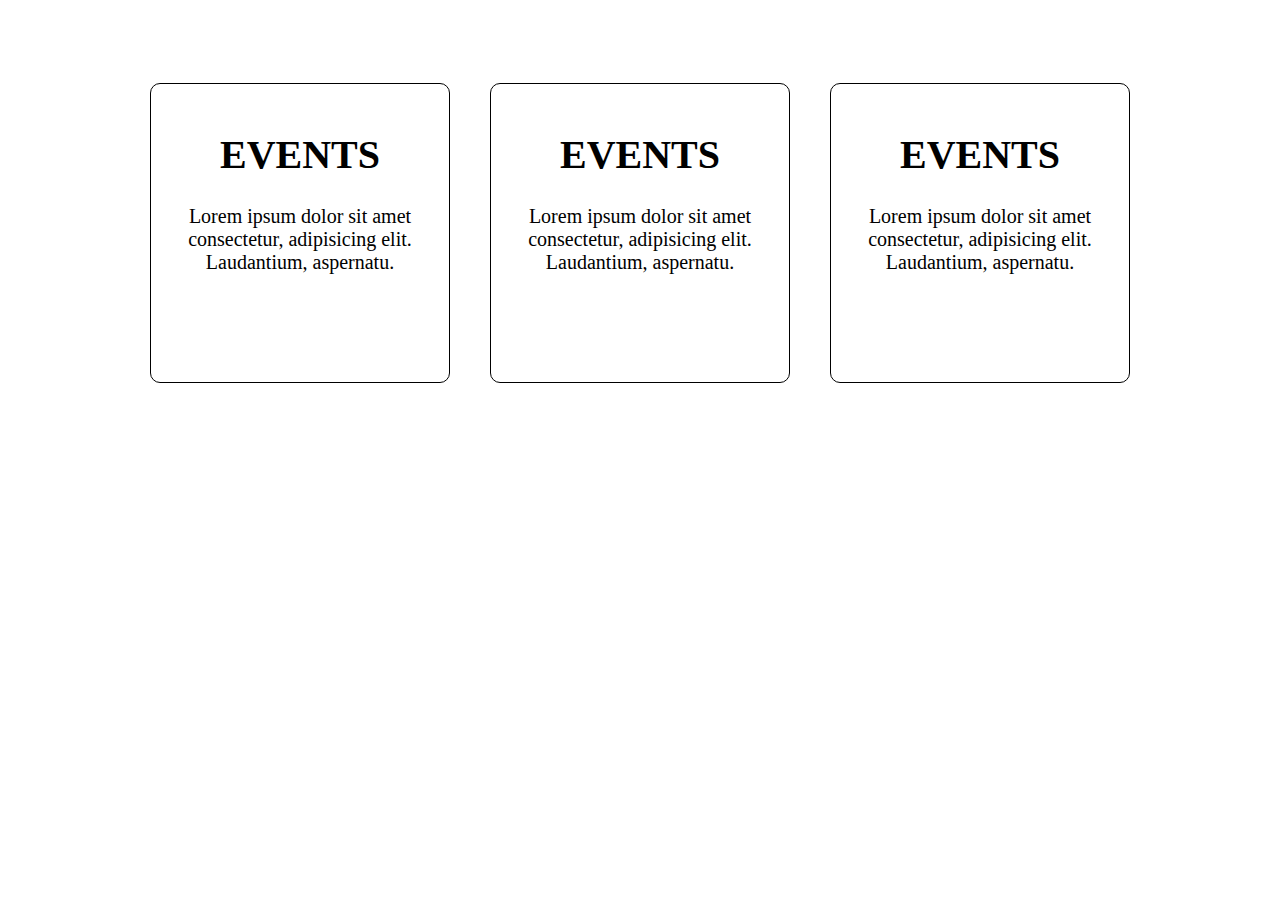
<file: events/events.html>
<!DOCTYPE html>
<html lang="en">
<head>
    <meta charset="UTF-8">
    <meta http-equiv="X-UA-Compatible" content="IE=edge">
    <meta name="viewport" content="width=device-width, initial-scale=1.0">
    <link rel="stylesheet" href="events.css">
    <title>EVENTS</title>
</head>
<body>
    <section class="main">
        <div class="row">
    <div class="col1">
        <h1>EVENTS</h1>
        <P>Lorem ipsum dolor sit amet consectetur, adipisicing elit. Laudantium, aspernatu. </P>
</div>
<div class="col1">
    <h1>EVENTS</h1>
    <P>Lorem ipsum dolor sit amet consectetur, adipisicing elit. Laudantium, aspernatu. </P>
</div>
<div class="col1">
    <h1>EVENTS</h1>
    <P>Lorem ipsum dolor sit amet consectetur, adipisicing elit. Laudantium, aspernatu. </P>
</div>
</div>
</section>
    
</body>
</html>
</file>
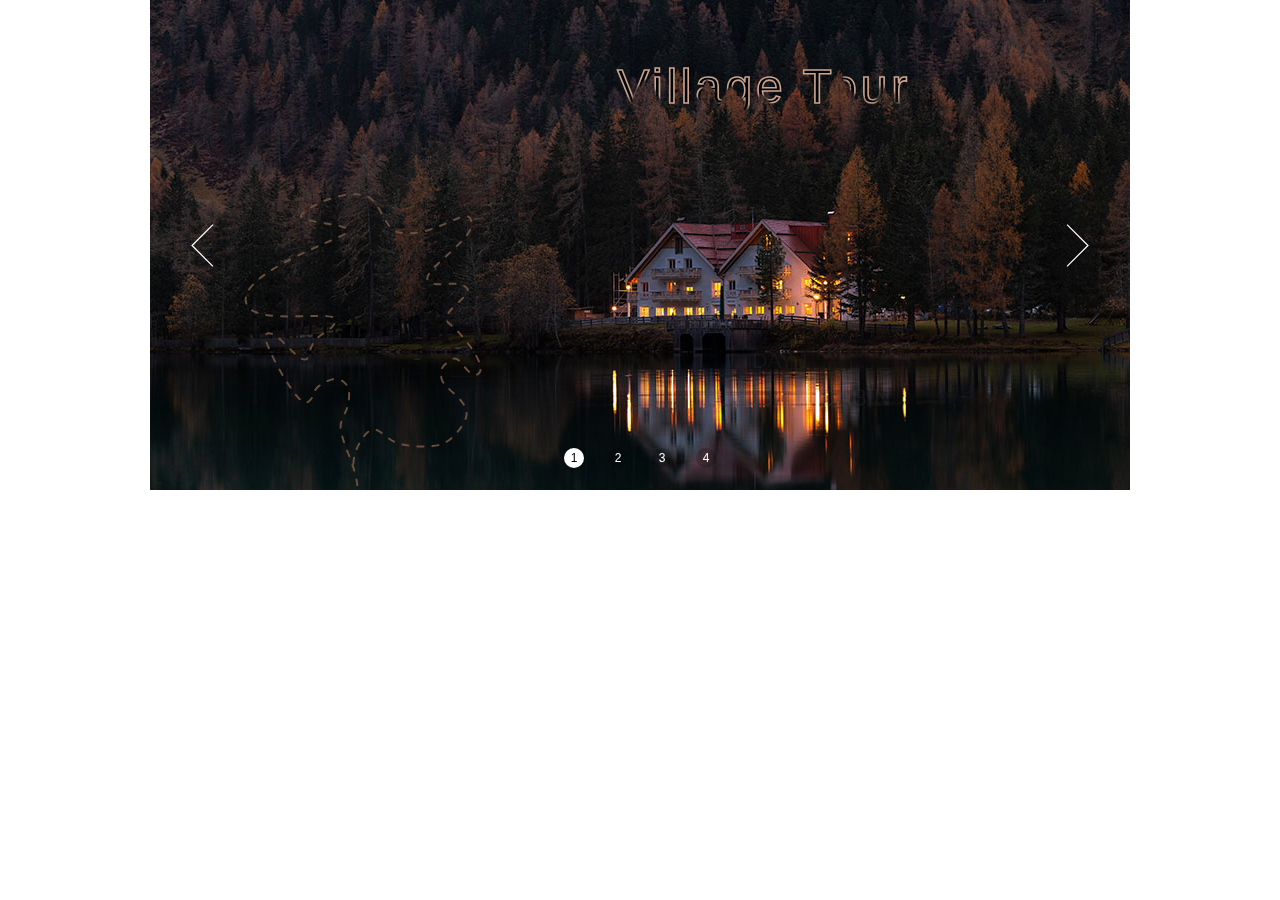
<file: slider/standard.html>
﻿<!DOCTYPE html>
<html>
<head>
    <meta charset="utf-8">
    <meta name="viewport" content="width=device-width, initial-scale=1.0">
    <title></title>
</head>
<body style="padding:0px; margin:0px; background-color:#fff;font-family:arial,helvetica,sans-serif,verdana,'Open Sans'">

    <!-- #region Jssor Slider Begin -->
    <!-- Generator: Jssor Slider Composer -->
    <!-- Source: https://www.jssor.com/demos/village-tour/village-tour.slider/=edit -->
    <script src="js/jssor.slider-28.1.0.min.js" type="text/javascript"></script>
    <script type="text/javascript">
        window.jssor_1_slider_init = function() {

            var jssor_1_SlideoTransitions = [
              [{b:0,d:1000,o:1}],
              [{b:0,d:1000,y:-88,ls:0.1,e:{y:3,ls:1}}],
              [{b:-1,d:1,da:[0,2000]},{b:600,d:1500,da:[460,2000],e:{da:1}}],
              [{b:1600,d:500,o:0.4}],
              [{b:1500,d:500,o:0.4}],
              [{b:1400,d:500,o:0.7}],
              [{b:600,d:1000,o:1}],
              [{b:-1,d:1,tZ:-100},{b:600,d:1000,x:668,y:302,rY:12,tZ:-30,e:{x:1,y:1,rY:1,tZ:1}}],
              [{b:-1,d:1,tZ:-20}],
              [{b:-1,d:1,tZ:20}],
              [{b:-1,d:1,da:[460,2000]},{b:1200,d:1500,da:[760,2000],e:{da:1}}],
              [{b:1200,d:500,o:0.4}],
              [{b:1100,d:500,o:0.4}],
              [{b:1000,d:500,o:0.7}],
              [{b:0,d:1500,y:60,o:1,e:{y:1}}],
              [{b:-1,d:1,ls:1},{b:0,d:1500,o:1,ls:0,e:{ls:1}}],
              [{b:-1,d:1,da:[760,2000]},{b:1600,d:1500,da:[1040,2000],e:{da:1}}],
              [{b:1600,d:500,o:0.4}],
              [{b:1500,d:500,o:0.4}],
              [{b:1400,d:500,o:0.7}],
              [{b:-1,d:1,so:1},{b:0,d:1000,so:0,e:{so:1}}],
              [{b:-1,d:1,rY:-20}],
              [{b:-1,d:1,so:1},{b:1000,d:1000,so:0,e:{so:1}}],
              [{b:-1,d:1,rY:-20}],
              [{b:-1,d:1,ls:2},{b:0,d:2000,y:68,o:0.7,ls:0.12,e:{y:7,ls:1}}],
              [{b:-1,d:1,ls:2},{b:0,d:2000,y:68,o:0.7,ls:0.12,e:{y:7,ls:1}}],
              [{b:1100,d:1200,y:-40,o:1},{b:2300,d:1200,y:-80,o:0}],
              [{b:1700,d:1200,y:-40,o:1},{b:2900,d:1200,y:-80,o:0}],
              [{b:2300,d:1200,y:-40,o:1},{b:3500,d:1200,y:-80,o:0}],
              [{b:2900,d:1200,y:-40,o:1},{b:4100,d:1200,y:-80,o:0}],
              [{b:3500,d:1200,y:-40,o:1},{b:4700,d:1200,y:-80,o:0}],
              [{b:4100,d:1200,y:-40,o:1},{b:5300,d:1200,y:-80,o:0}]
            ];

            var jssor_1_options = {
              $AutoPlay: 1,
              $CaptionSliderOptions: {
                $Class: $JssorCaptionSlideo$,
                $Transitions: jssor_1_SlideoTransitions,
                $Controls: [{r:1100,e:4700},{r:1700,e:5300},{r:2300,e:5900},{r:2900,e:6500},{r:3500,e:7100},{r:4100,e:7700}]
              },
              $ArrowNavigatorOptions: {
                $Class: $JssorArrowNavigator$
              },
              $BulletNavigatorOptions: {
                $Class: $JssorBulletNavigator$,
                $SpacingX: 20,
                $SpacingY: 20
              }
            };

            var jssor_1_slider = new $JssorSlider$("jssor_1", jssor_1_options);

            /*#region responsive code begin*/

            var MAX_WIDTH = 980;

            function ScaleSlider() {
                var containerElement = jssor_1_slider.$Elmt.parentNode;
                var containerWidth = containerElement.clientWidth;

                if (containerWidth) {

                    var expectedWidth = Math.min(MAX_WIDTH || containerWidth, containerWidth);

                    jssor_1_slider.$ScaleWidth(expectedWidth);
                }
                else {
                    window.setTimeout(ScaleSlider, 30);
                }
            }

            ScaleSlider();

            $Jssor$.$AddEvent(window, "load", ScaleSlider);
            $Jssor$.$AddEvent(window, "resize", ScaleSlider);
            $Jssor$.$AddEvent(window, "orientationchange", ScaleSlider);
            /*#endregion responsive code end*/
        };
    </script>
    <style>
        /*jssor slider loading skin double-tail-spin css*/
        .jssorl-004-double-tail-spin img {
            animation-name: jssorl-004-double-tail-spin;
            animation-duration: 1.6s;
            animation-iteration-count: infinite;
            animation-timing-function: linear;
        }

        @keyframes jssorl-004-double-tail-spin {
            from { transform: rotate(0deg); }
            to { transform: rotate(360deg); }
        }

        /*jssor slider bullet skin 071 css*/
        .jssorb071 .i {position:absolute;color:#fff;font-family:"Helvetica neue",Helvetica,Arial,sans-serif;text-align:center;cursor:pointer;z-index:0;}
        .jssorb071 .i .b {fill:#000;opacity:.2;}
        .jssorb071 .i:hover {opacity:.7;}
        .jssorb071 .iav {color:#000;}
        .jssorb071 .iav .b {fill:#fff;opacity:1;}
        .jssorb071 .i.idn {opacity:.3;}

        /*jssor slider arrow skin 051 css*/
        .jssora051 {display:block;position:absolute;cursor:pointer;}
        .jssora051 .a {fill:none;stroke:#fff;stroke-width:360;stroke-miterlimit:10;}
        .jssora051:hover {opacity:.8;}
        .jssora051.jssora051dn {opacity:.5;}
        .jssora051.jssora051ds {opacity:.3;pointer-events:none;}
    </style>
    <svg viewbox="0 0 0 0" width="0" height="0" style="display:block;position:relative;left:0px;top:0px;">
        <defs>
            <mask id="jssor_1_msk_1">
                <image data-load="href" width="980" height="490" x="0" y="0" style="position:absolute;max-width:980px;" href="img/px-1612351-tree-mask.jpg"></image>
            </mask>
            <mask id="jssor_1_msk_2">
                <image data-load="href" width="980" height="490" x="0" y="0" style="position:absolute;opacity:1;max-width:980px;" href="img/px-boat-clouds-dawn-2431419-mask.jpg"></image>
            </mask>
            <filter id="jssor_1_flt_3" x="-50%" y="-50%" width="200%" height="200%">
                <feGaussianBlur stddeviation="2"></feGaussianBlur>
            </filter>
            <filter id="jssor_1_flt_4" x="-50%" y="-50%" width="200%" height="200%">
                <feGaussianBlur stddeviation="2"></feGaussianBlur>
            </filter>
            <filter id="jssor_1_flt_7" x="-50%" y="-50%" width="200%" height="200%">
                <feGaussianBlur stddeviation="15"></feGaussianBlur>
            </filter>
            <mask id="jssor_1_msk_8">
                <path filter="url(#jssor_1_flt_7)" fill="#ffffff" d="M-52,115.5C-60,125.5 -34,230.5 -34,230.5L-52,262.5C-44,252.5 -20,263.5 -5,264.5C10,265.5 10,270.5 15,278.5C20,286.5 24,285.5 32,285.5C40,285.5 53,277.5 63,269.5C73,261.5 82.6,261.8 88,264.5C95,268 110,277 125,268.5C128.3,266.6 134.9,273.6 137.5,272.5C142.4,270.4 138.2,261 143.5,261C151.5,261 153.5,269.5 157.5,274.5C161.5,279.5 195.8,289.2 199,279.5C200.5,275 202.5,273 211,279.5C214.6,282.2 219,283.5 225,280.5C231,277.5 221,266.5 228,264.5C235,262.5 241,279.5 246,279.5C251,279.5 251,262.5 257,260.5C263,258.5 285,297.5 288,304.5C291,311.5 313,304.5 319,303.5C325,302.5 328,286.5 328,280.5C328,274.5 319,270.5 322,254.5C325,238.5 334,231.5 342,232.5C350,233.5 357,247.5 361,247.5C365,247.5 369,242.5 372,237.5C375,232.5 372,221.5 377,223.5C382,225.5 396,245.5 396,245.5C396,245.5 398,227.5 400,219.5C402,211.5 411,214.5 416,214.5C421,214.5 429,230.5 433,230.5C437,230.5 437,211.5 441,210.5C445,209.5 459,234.5 463,236.5C467,238.5 471,221.5 471,221.5L486,236.5C486,236.5 488,219.5 503,216.5C511.8,214.7 520,246.5 520,256.5L546,254.5C547,248.5 549,228 546,212C543,196 545,173.5 540,166.5C535,159.5 529.8,133.9 524,126.5C520.5,122 520,112.5 520,102.5C520,92.5 511.8,60.7 503,62.5C488,65.5 486,82.5 486,82.5L471,67.5C471,67.5 467,84.5 463,82.5C459,80.5 445,55.5 441,56.5C437,57.5 437,76.5 433,76.5C429,76.5 421,60.5 416,60.5C411,60.5 402,57.5 400,65.5C398,73.5 396,91.5 396,91.5C396,91.5 382,71.5 377,69.5C372,67.5 375,78.5 372,83.5C369,88.5 365,93.5 361,93.5C357,93.5 350,79.5 342,78.5C334,77.5 325,84.5 322,100.5C319,116.5 328,120.5 328,126.5C328,132.5 325,148.5 319,149.5C313,150.5 291,157.5 288,150.5C285,143.5 263,104.5 257,106.5C251,108.5 251,125.5 246,125.5C241,125.5 235,108.5 228,110.5C221,112.5 231,123.5 225,126.5C219,129.5 214.6,128.2 211,125.5C202.5,119 200.5,121 199,125.5C195.8,135.2 161.5,125.5 157.5,120.5C153.5,115.5 151.5,107 143.5,107C138.2,107 142.4,116.4 137.5,118.5C134.9,119.6 128.3,112.6 125,114.5C110,123 95,114 88,110.5C82.6,107.8 73,107.5 63,115.5C53,123.5 40,131.5 32,131.5C24,131.5 20,132.5 15,124.5C10,116.5 10,111.5 -5,110.5C-20,109.5 -44,105.5 -52,115.5Z" x="-54" y="75" style="position:absolute;overflow:visible;"></path>
            </mask>
            <filter id="jssor_1_flt_9" x="-50%" y="-50%" width="200%" height="200%">
                <feGaussianBlur stddeviation="15"></feGaussianBlur>
            </filter>
            <mask id="jssor_1_msk_10">
                <path filter="url(#jssor_1_flt_9)" fill="#ffffff" d="M-32,191.5C-9,195.5 4,206.5 41,216.5C78,226.5 110,214.5 120,217.5C130,220.5 132,234.5 149,232.5C166,230.5 201,214.5 213,214.5C225,214.5 233,216.5 241,201.5C249,186.5 244,173.5 252,179.5C260,185.5 276,191.5 284,191.5C292,191.5 316,198.5 337,195.5C358,192.5 378,178.5 389,180.5C400,182.5 419,182.5 430,190.5C441,198.5 449,218.5 459,222.5C469,226.5 495,232.5 497,228.5C499,224.5 501,210.5 506,205.5C511,200.5 514,187.5 518,187.5C522,187.5 529,189.5 535,203.5C541,217.5 547,221.5 548,215.5C549,209.5 551,189 548,173C545,157 547,134.5 542,127.5C537,120.5 531.8,94.9 526,87.5C522.5,83 522,73.5 522,63.5C522,53.5 513.8,21.7 505,23.5C490,26.5 488,43.5 488,43.5L473,28.5C473,28.5 469,45.5 465,43.5C461,41.5 447,16.5 443,17.5C439,18.5 439,37.5 435,37.5C431,37.5 423,21.5 418,21.5C413,21.5 404,18.5 402,26.5C400,34.5 398,52.5 398,52.5C398,52.5 384,32.5 379,30.5C374,28.5 377,39.5 374,44.5C371,49.5 367,54.5 363,54.5C359,54.5 352,40.5 344,39.5C336,38.5 327,45.5 324,61.5C321,77.5 330,81.5 330,87.5C330,93.5 327,109.5 321,110.5C315,111.5 293,118.5 290,111.5C287,104.5 265,65.5 259,67.5C253,69.5 253,86.5 248,86.5C243,86.5 237,69.5 230,71.5C223,73.5 233,84.5 227,87.5C221,90.5 216.6,89.2 213,86.5C204.5,80 202.5,82 201,86.5C197.8,96.2 163.5,86.5 159.5,81.5C155.5,76.5 153.5,68 145.5,68C140.2,68 144.4,77.4 139.5,79.5C136.9,80.6 130.3,73.6 127,75.5C112,84 97,75 90,71.5C84.6,68.8 75,68.5 65,76.5C55,84.5 42,92.5 34,92.5C26,92.5 22,93.5 17,85.5C12,77.5 12,72.5 -3,71.5C-18,70.5 -42,66.5 -50,76.5C-58,86.5 -32,191.5 -32,191.5Z" x="-52" y="36" style="position:absolute;overflow:visible;"></path>
            </mask>
        </defs>
    </svg>
    <div id="jssor_1" style="position:relative;margin:0 auto;top:0px;left:0px;width:980px;height:490px;overflow:hidden;visibility:hidden;">
        <!-- Loading Screen -->
        <div data-u="loading" class="jssorl-004-double-tail-spin" style="position:absolute;top:0px;left:0px;width:100%;height:100%;text-align:center;background-color:rgba(0,0,0,0.7);">
            <img style="margin-top:-19px;position:relative;top:50%;width:38px;height:38px;" src="img/double-tail-spin.svg" />
        </div>
        <div data-u="slides" style="cursor:default;position:relative;top:0px;left:0px;width:980px;height:490px;overflow:hidden;">
            <div data-p="735">
                <img data-u="image" src="img/px-1612351-village-travel-original.jpg" />
                <img data-t="0" style="left:0px;top:0px;width:980px;height:490px;position:absolute;opacity:0;max-width:980px;" src="img/px-1612351-village-travel-dark.jpg" />
                <svg viewbox="0 0 980 490" data-ts="preserve-3d" width="980" height="490" data-tchd="jssor_1_msk_1" style="left:0px;top:0px;display:block;position:absolute;overflow:hidden;">
                    <g mask="url(#jssor_1_msk_1)">
                        <text data-to="614px 157px" stroke="#cca48f" stroke-width="1.6" text-anchor="middle" x="614" y="182" data-t="1" style="position:absolute;font-size:48px;overflow:visible;">Village Tour
                        </text>
                    </g>
                                                                            
                </svg>
                <div style="left:88px;top:189px;width:275px;height:345px;position:absolute;">
                    <svg viewbox="0 0 250 319" width="250" height="319" style="left:0px;top:0px;display:block;position:absolute;overflow:visible;">
                        <path stroke-dasharray="6,9" fill="none" stroke="#664d3d" stroke-width="2" stroke-linecap="round" d="M117.5,326.07C116.71,308.15 122.23,305.43 117.5,286.08C112.77,266.72 99.35,243.78 103.3,233.03C107.24,222.28 110.14,220.1 111.03,208.66C111.62,200.86 110.1,196.15 104.81,192.27C100.45,189.08 92.55,188.58 81.04,196.91C73.76,202.16 77.46,209.3 68.59,213.68C59.56,218.13 22.88,150.77 27.62,145.74C38.08,134.64 66.63,187.64 71.36,164.7C76.1,141.76 93.56,145.51 97.51,131.89C101.46,118.27 11.53,140.02 7.77,112.21C3.92,83.78 96.24,52.21 107.21,44.62C123.12,33.6 57.8,35.27 63.32,25.95C66.77,20.14 101.92-0.05 127.34,6.63C142.69,10.67 146.11,40.81 160.66,43.51C199.31,50.67 235.48,9.28 233.28,36.8C231.93,53.69 177.73,85.35 191.46,93.08C201.84,98.92 214.94,90.84 227.13,97.55C240.98,105.15 196.32,123.29 212.01,135.3C223.99,144.47 250.71,177.67 240.28,184.88C230.89,191.36 222.26,165.6 215.14,169.86C204.92,175.98 201.89,178.55 203.47,189.3C205.05,200.06 233.34,212.08 227.92,228.73C224.82,238.31 213.73,251.67 203.47,255.25C193.22,258.84 169.55,258.12 158.51,253.82C147.47,249.52 141.16,238.05 133.27,240.92C125.38,243.78 112.45,265.72 115.99,280.77"></path>
                    </svg>
                    <svg viewbox="0 0 250 319" width="250" height="319" style="left:0px;top:0px;display:block;position:absolute;overflow:visible;">
                        <path stroke-dasharray="0,2000" fill="none" stroke="#b35a24" stroke-width="3" stroke-linecap="round" d="M117.5,326.07C116.71,308.15 122.23,305.43 117.5,286.08C112.77,266.72 99.35,243.78 103.3,233.03C107.24,222.28 110.14,220.1 111.03,208.66C111.62,200.86 110.1,196.15 104.81,192.27C100.45,189.08 92.55,188.58 81.04,196.91C73.76,202.16 77.46,209.3 68.59,213.68C59.56,218.13 22.88,150.77 27.62,145.74C38.08,134.64 66.63,187.64 71.36,164.7C76.1,141.76 93.56,145.51 97.51,131.89C101.46,118.27 11.53,140.02 7.77,112.21C3.92,83.78 96.24,52.21 107.21,44.62C123.12,33.6 57.8,35.27 63.32,25.95C66.77,20.14 101.92-0.05 127.34,6.63C142.69,10.67 146.11,40.81 160.66,43.51C199.31,50.67 235.48,9.28 233.28,36.8C231.93,53.69 177.73,85.35 191.46,93.08C201.84,98.92 214.94,90.84 227.13,97.55C240.98,105.15 196.32,123.29 212.01,135.3C223.99,144.47 250.71,177.67 240.28,184.88C230.89,191.36 222.26,165.6 215.14,169.86C204.92,175.98 201.89,178.55 203.47,189.3C205.05,200.06 233.34,212.08 227.92,228.73C224.82,238.31 213.73,251.67 203.47,255.25C193.22,258.84 169.55,258.12 158.51,253.82C147.47,249.52 141.16,238.05 133.27,240.92C125.38,243.78 112.45,265.72 115.99,280.77" data-t="2"></path>
                    </svg>
                    <svg viewbox="0 0 44 44" width="44" height="44" style="left:-12px;top:94px;display:block;position:absolute;overflow:hidden;">
                        <g>
                            <path fill="#a3a3d9" d="M33,22C33,28.05 28.05,33 22,33C15.95,33 11,28.05 11,22C11,15.95 15.95,11 22,11C28.05,11 33,15.95 33,22Z" x="11" y="11" data-t="3" style="position:absolute;opacity:0;overflow:visible;"></path>
                            <path fill="#a3a3d9" d="M29,22C29,25.88889 25.88889,29 22,29C18.11111,29 15,25.88889 15,22C15,18.11111 18.11111,15 22,15C25.88889,15 29,18.11111 29,22Z" x="15" y="15" data-t="4" style="position:absolute;opacity:0;overflow:visible;"></path>
                            <path fill="#a3a3d9" d="M18,21.912C18,19.752 19.752,18 21.912,18C24.072,18 25.824,19.752 25.824,21.912C25.824,24.072 24.072,25.824 21.912,25.824C19.752,25.824 18,24.072 18,21.912Z" x="18" y="18" data-t="5" style="position:absolute;opacity:0;overflow:visible;"></path>
                        </g>
                    </svg>
                </div>
                <div data-ts="flat" data-p="221" data-po="55% 60%" data-t="6" style="left:0px;top:0px;width:980px;height:490px;position:absolute;opacity:0;">
                    <div data-to="50% 50%" data-ts="preserve-3d" data-t="7" style="left:519px;top:334px;width:320px;height:160px;position:absolute;">
                        <div data-to="50% 50%" data-t="8" style="left:0px;top:44px;width:320px;height:40px;position:absolute;color:#8585a6;font-size:32px;line-height:1.2;text-align:center;">DAY 1</div>
                        <div data-to="50% 50%" data-t="9" style="left:0px;top:82px;width:320px;height:40px;position:absolute;color:#8585a6;font-size:32px;line-height:1.2;text-align:center;">LAKESIDE CABIN</div>
                    </div>
                </div>
            </div>
            <div data-p="735">
                <img data-u="image" src="img/px-boat-clouds-dawn-2431419-origin.jpg" />
                <div style="left:88px;top:189px;width:275px;height:345px;position:absolute;">
                    <svg viewbox="0 0 250 319" width="250" height="319" style="left:0px;top:0px;display:block;position:absolute;overflow:visible;">
                        <path stroke-dasharray="6,9" fill="none" stroke="#595450" stroke-width="2" stroke-linecap="round" d="M117.5,326.07C116.71,308.15 122.23,305.43 117.5,286.08C112.77,266.72 99.35,243.78 103.3,233.03C107.24,222.28 110.14,220.1 111.03,208.66C111.62,200.86 110.1,196.15 104.81,192.27C100.45,189.08 92.55,188.58 81.04,196.91C73.76,202.16 77.46,209.3 68.59,213.68C59.56,218.13 22.88,150.77 27.62,145.74C38.08,134.64 66.63,187.64 71.36,164.7C76.1,141.76 93.56,145.51 97.51,131.89C101.46,118.27 11.53,140.02 7.77,112.21C3.92,83.78 96.24,52.21 107.21,44.62C123.12,33.6 57.8,35.27 63.32,25.95C66.77,20.14 101.92-0.05 127.34,6.63C142.69,10.67 146.11,40.81 160.66,43.51C199.31,50.67 235.48,9.28 233.28,36.8C231.93,53.69 177.73,85.35 191.46,93.08C201.84,98.92 214.94,90.84 227.13,97.55C240.98,105.15 196.32,123.29 212.01,135.3C223.99,144.47 250.71,177.67 240.28,184.88C230.89,191.36 222.26,165.6 215.14,169.86C204.92,175.98 201.89,178.55 203.47,189.3C205.05,200.06 233.34,212.08 227.92,228.73C224.82,238.31 213.73,251.67 203.47,255.25C193.22,258.84 169.55,258.12 158.51,253.82C147.47,249.52 141.16,238.05 133.27,240.92C125.38,243.78 112.45,265.72 115.99,280.77"></path>
                    </svg>
                    <svg viewbox="0 0 250 319" width="250" height="319" style="left:0px;top:0px;display:block;position:absolute;overflow:visible;">
                        <path stroke-dasharray="460,2000" fill="none" stroke="#e6d7cf" stroke-width="3" stroke-linecap="round" d="M117.5,326.07C116.71,308.15 122.23,305.43 117.5,286.08C112.77,266.72 99.35,243.78 103.3,233.03C107.24,222.28 110.14,220.1 111.03,208.66C111.62,200.86 110.1,196.15 104.81,192.27C100.45,189.08 92.55,188.58 81.04,196.91C73.76,202.16 77.46,209.3 68.59,213.68C59.56,218.13 22.88,150.77 27.62,145.74C38.08,134.64 66.63,187.64 71.36,164.7C76.1,141.76 93.56,145.51 97.51,131.89C101.46,118.27 11.53,140.02 7.77,112.21C3.92,83.78 96.24,52.21 107.21,44.62C123.12,33.6 57.8,35.27 63.32,25.95C66.77,20.14 101.92-0.05 127.34,6.63C142.69,10.67 146.11,40.81 160.66,43.51C199.31,50.67 235.48,9.28 233.28,36.8C231.93,53.69 177.73,85.35 191.46,93.08C201.84,98.92 214.94,90.84 227.13,97.55C240.98,105.15 196.32,123.29 212.01,135.3C223.99,144.47 250.71,177.67 240.28,184.88C230.89,191.36 222.26,165.6 215.14,169.86C204.92,175.98 201.89,178.55 203.47,189.3C205.05,200.06 233.34,212.08 227.92,228.73C224.82,238.31 213.73,251.67 203.47,255.25C193.22,258.84 169.55,258.12 158.51,253.82C147.47,249.52 141.16,238.05 133.27,240.92C125.38,243.78 112.45,265.72 115.99,280.77" data-t="10"></path>
                    </svg>
                    <svg viewbox="0 0 44 44" width="44" height="44" style="left:-12px;top:94px;display:block;position:absolute;overflow:hidden;">
                        <g>
                            <path fill="#a3a3d9" d="M33,22C33,28.05 28.05,33 22,33C15.95,33 11,28.05 11,22C11,15.95 15.95,11 22,11C28.05,11 33,15.95 33,22Z" x="11" y="11" style="position:absolute;opacity:0.4;overflow:visible;"></path>
                            <path fill="#a3a3d9" d="M29,22C29,25.88889 25.88889,29 22,29C18.11111,29 15,25.88889 15,22C15,18.11111 18.11111,15 22,15C25.88889,15 29,18.11111 29,22Z" x="15" y="15" style="position:absolute;opacity:0.4;overflow:visible;"></path>
                            <path fill="#a3a3d9" d="M18,21.912C18,19.752 19.752,18 21.912,18C24.072,18 25.824,19.752 25.824,21.912C25.824,24.072 24.072,25.824 21.912,25.824C19.752,25.824 18,24.072 18,21.912Z" x="18" y="18" style="position:absolute;opacity:0.7;overflow:visible;"></path>
                        </g>
                    </svg>
                    <svg viewbox="0 0 44 44" width="44" height="44" style="left:132px;top:18px;display:block;position:absolute;overflow:hidden;">
                        <g>
                            <path fill="#a3a3d9" d="M33,22C33,28.05 28.05,33 22,33C15.95,33 11,28.05 11,22C11,15.95 15.95,11 22,11C28.05,11 33,15.95 33,22Z" x="11" y="11" data-t="11" style="position:absolute;opacity:0;overflow:visible;"></path>
                            <path fill="#a3a3d9" d="M29,22C29,25.88889 25.88889,29 22,29C18.11111,29 15,25.88889 15,22C15,18.11111 18.11111,15 22,15C25.88889,15 29,18.11111 29,22Z" x="15" y="15" data-t="12" style="position:absolute;opacity:0;overflow:visible;"></path>
                            <path fill="#a3a3d9" d="M18,21.912C18,19.752 19.752,18 21.912,18C24.072,18 25.824,19.752 25.824,21.912C25.824,24.072 24.072,25.824 21.912,25.824C19.752,25.824 18,24.072 18,21.912Z" x="18" y="18" data-t="13" style="position:absolute;opacity:0;overflow:visible;"></path>
                        </g>
                    </svg>
                </div>
                <svg viewbox="0 0 980 490" data-ts="preserve-3d" width="980" height="490" data-tchd="jssor_1_msk_2" style="left:0px;top:0px;display:block;position:absolute;overflow:visible;">
                    <g mask="url(#jssor_1_msk_2)">
                        <text data-to="530px 135px" fill="#e6edfa" x="430" y="160" data-t="14" style="position:absolute;opacity:0;font-size:40px;letter-spacing:0.02em;overflow:visible;">DAY 2
                        </text>
                        <text fill="#e6edfa" x="430" y="270" data-t="15" style="position:absolute;opacity:0;font-size:40px;letter-spacing:1em;overflow:visible;">LAKE AND MOUNTAIN
                        </text>
                    </g>
                </svg>
            </div>
            <div>
                <img data-u="image" src="img/px-colorful-colourful-forest-33109-blur.jpg" />
                <div style="left:88px;top:189px;width:275px;height:345px;position:absolute;">
                    <svg viewbox="0 0 250 319" width="250" height="319" style="left:0px;top:0px;display:block;position:absolute;overflow:visible;">
                        <path stroke-dasharray="6,9" fill="none" stroke="#ffe8c7" stroke-width="2" stroke-linecap="round" d="M117.5,326.07C116.71,308.15 122.23,305.43 117.5,286.08C112.77,266.72 99.35,243.78 103.3,233.03C107.24,222.28 110.14,220.1 111.03,208.66C111.62,200.86 110.1,196.15 104.81,192.27C100.45,189.08 92.55,188.58 81.04,196.91C73.76,202.16 77.46,209.3 68.59,213.68C59.56,218.13 22.88,150.77 27.62,145.74C38.08,134.64 66.63,187.64 71.36,164.7C76.1,141.76 93.56,145.51 97.51,131.89C101.46,118.27 11.53,140.02 7.77,112.21C3.92,83.78 96.24,52.21 107.21,44.62C123.12,33.6 57.8,35.27 63.32,25.95C66.77,20.14 101.92-0.05 127.34,6.63C142.69,10.67 146.11,40.81 160.66,43.51C199.31,50.67 235.48,9.28 233.28,36.8C231.93,53.69 177.73,85.35 191.46,93.08C201.84,98.92 214.94,90.84 227.13,97.55C240.98,105.15 196.32,123.29 212.01,135.3C223.99,144.47 250.71,177.67 240.28,184.88C230.89,191.36 222.26,165.6 215.14,169.86C204.92,175.98 201.89,178.55 203.47,189.3C205.05,200.06 233.34,212.08 227.92,228.73C224.82,238.31 213.73,251.67 203.47,255.25C193.22,258.84 169.55,258.12 158.51,253.82C147.47,249.52 141.16,238.05 133.27,240.92C125.38,243.78 112.45,265.72 115.99,280.77"></path>
                    </svg>
                    <svg viewbox="0 0 250 319" width="250" height="319" style="left:0px;top:0px;display:block;position:absolute;overflow:visible;">
                        <path stroke-dasharray="760,2000" fill="none" stroke="#dbb784" stroke-width="3" stroke-linecap="round" d="M117.5,326.07C116.71,308.15 122.23,305.43 117.5,286.08C112.77,266.72 99.35,243.78 103.3,233.03C107.24,222.28 110.14,220.1 111.03,208.66C111.62,200.86 110.1,196.15 104.81,192.27C100.45,189.08 92.55,188.58 81.04,196.91C73.76,202.16 77.46,209.3 68.59,213.68C59.56,218.13 22.88,150.77 27.62,145.74C38.08,134.64 66.63,187.64 71.36,164.7C76.1,141.76 93.56,145.51 97.51,131.89C101.46,118.27 11.53,140.02 7.77,112.21C3.92,83.78 96.24,52.21 107.21,44.62C123.12,33.6 57.8,35.27 63.32,25.95C66.77,20.14 101.92-0.05 127.34,6.63C142.69,10.67 146.11,40.81 160.66,43.51C199.31,50.67 235.48,9.28 233.28,36.8C231.93,53.69 177.73,85.35 191.46,93.08C201.84,98.92 214.94,90.84 227.13,97.55C240.98,105.15 196.32,123.29 212.01,135.3C223.99,144.47 250.71,177.67 240.28,184.88C230.89,191.36 222.26,165.6 215.14,169.86C204.92,175.98 201.89,178.55 203.47,189.3C205.05,200.06 233.34,212.08 227.92,228.73C224.82,238.31 213.73,251.67 203.47,255.25C193.22,258.84 169.55,258.12 158.51,253.82C147.47,249.52 141.16,238.05 133.27,240.92C125.38,243.78 112.45,265.72 115.99,280.77" data-t="16"></path>
                    </svg>
                    <svg viewbox="0 0 44 44" width="44" height="44" style="left:-12px;top:94px;display:block;position:absolute;overflow:hidden;">
                        <g>
                            <path fill="#a3a3d9" d="M33,22C33,28.05 28.05,33 22,33C15.95,33 11,28.05 11,22C11,15.95 15.95,11 22,11C28.05,11 33,15.95 33,22Z" x="11" y="11" style="position:absolute;opacity:0.4;overflow:visible;"></path>
                            <path fill="#a3a3d9" d="M29,22C29,25.88889 25.88889,29 22,29C18.11111,29 15,25.88889 15,22C15,18.11111 18.11111,15 22,15C25.88889,15 29,18.11111 29,22Z" x="15" y="15" style="position:absolute;opacity:0.4;overflow:visible;"></path>
                            <path fill="#a3a3d9" d="M18,21.912C18,19.752 19.752,18 21.912,18C24.072,18 25.824,19.752 25.824,21.912C25.824,24.072 24.072,25.824 21.912,25.824C19.752,25.824 18,24.072 18,21.912Z" x="18" y="18" style="position:absolute;opacity:0.7;overflow:visible;"></path>
                        </g>
                    </svg>
                    <svg viewbox="0 0 44 44" width="44" height="44" style="left:132px;top:18px;display:block;position:absolute;overflow:hidden;">
                        <g>
                            <path fill="#a3a3d9" d="M33,22C33,28.05 28.05,33 22,33C15.95,33 11,28.05 11,22C11,15.95 15.95,11 22,11C28.05,11 33,15.95 33,22Z" x="11" y="11" style="position:absolute;opacity:0.4;overflow:visible;"></path>
                            <path fill="#a3a3d9" d="M29,22C29,25.88889 25.88889,29 22,29C18.11111,29 15,25.88889 15,22C15,18.11111 18.11111,15 22,15C25.88889,15 29,18.11111 29,22Z" x="15" y="15" style="position:absolute;opacity:0.4;overflow:visible;"></path>
                            <path fill="#a3a3d9" d="M18,21.912C18,19.752 19.752,18 21.912,18C24.072,18 25.824,19.752 25.824,21.912C25.824,24.072 24.072,25.824 21.912,25.824C19.752,25.824 18,24.072 18,21.912Z" x="18" y="18" style="position:absolute;opacity:0.7;overflow:visible;"></path>
                        </g>
                    </svg>
                    <svg viewbox="0 0 44 44" width="44" height="44" style="left:208px;top:133px;display:block;position:absolute;overflow:hidden;">
                        <g>
                            <path fill="#a3a3d9" d="M33,22C33,28.05 28.05,33 22,33C15.95,33 11,28.05 11,22C11,15.95 15.95,11 22,11C28.05,11 33,15.95 33,22Z" x="11" y="11" data-t="17" style="position:absolute;opacity:0;overflow:visible;"></path>
                            <path fill="#a3a3d9" d="M29,22C29,25.88889 25.88889,29 22,29C18.11111,29 15,25.88889 15,22C15,18.11111 18.11111,15 22,15C25.88889,15 29,18.11111 29,22Z" x="15" y="15" data-t="18" style="position:absolute;opacity:0;overflow:visible;"></path>
                            <path fill="#a3a3d9" d="M18,21.912C18,19.752 19.752,18 21.912,18C24.072,18 25.824,19.752 25.824,21.912C25.824,24.072 24.072,25.824 21.912,25.824C19.752,25.824 18,24.072 18,21.912Z" x="18" y="18" data-t="19" style="position:absolute;opacity:0;overflow:visible;"></path>
                        </g>
                    </svg>
                </div>
                <div data-ts="flat" data-p="184" data-po="50% 80%" style="left:0px;top:0px;width:980px;height:490px;position:absolute;">
                    <svg viewbox="0 0 360 210" data-to="50% 50%" width="360" height="210" data-t="21" style="left:354px;top:318px;display:block;position:absolute;font-size:32px;overflow:visible;">
                        <g fill="#fff7eb">
                            <path id="jssor_1_pt_3" fill="none" d="M26,3C117,6 357.3,17.16 359.71,106.97C361.31,166.58 304.83,211.11 270,230"></path>
                            <text filter="url(#jssor_1_flt_3)" x="0">
                                <textPath href="#jssor_1_pt_3" startoffset="100%" data-t="20">DAY 3
                                </textPath>
                            </text>
                        </g>
                    </svg>
                    <svg viewbox="0 0 360 210" data-to="50% 50%" width="360" height="210" data-t="23" style="left:354px;top:318px;display:block;position:absolute;font-size:32px;overflow:visible;">
                        <g fill="#fff7eb">
                            <path id="jssor_1_pt_4" fill="none" d="M27,48C114,48 319.98,53.14 321.71,115.97C322.78,154.56 281.83,171.11 247,190"></path>
                            <text filter="url(#jssor_1_flt_4)" x="0">
                                <textPath href="#jssor_1_pt_4" startoffset="100%" data-t="22">FOREST ADVENTURE
                                </textPath>
                            </text>
                        </g>
                    </svg>
                </div>
            </div>
            <div data-p="735">
                <img data-u="image" src="img/px-clouds-conifers-fir-trees-158672-origin.jpg" />
                <svg viewbox="0 0 590 280" data-ts="preserve-3d" width="590" height="280" data-tchd="jssor_1_msk_8" style="left:90px;top:17px;display:block;position:absolute;overflow:visible;">
                    <g mask="url(#jssor_1_msk_8)">
                        <svg viewbox="0 0 472 100" x="70" y="13" width="472" height="100" style="position:absolute;font-size:40px;overflow:visible;">
                            <g data-to="306px 63px" fill="#ffffff" data-t="24" style="opacity:0;letter-spacing:2em;">
                                <path id="jssor_1_pt_5" fill="none" d="M12,87L462,27"></path>
                                <text text-anchor="middle" x="236">
                                    <textPath href="#jssor_1_pt_5">DAY 4
                                    </textPath>
                                </text>
                            </g>
                        </svg>
                        <svg viewbox="0 0 472 100" x="90" y="127" width="472" height="100" style="position:absolute;font-size:36px;overflow:visible;">
                            <g data-to="326px 177px" fill="#ffffff" data-t="25" style="opacity:0;letter-spacing:2em;">
                                <path id="jssor_1_pt_6" fill="none" d="M12,87L462,27"></path>
                                <text text-anchor="middle" x="236">
                                    <textPath href="#jssor_1_pt_6">TREES IN THE SKY
                                    </textPath>
                                </text>
                            </g>
                        </svg>
                    </g>
                </svg>
                <svg viewbox="0 0 590 280" data-ts="preserve-3d" width="590" height="280" data-tchd="jssor_1_msk_10" style="left:0px;top:210px;display:block;position:absolute;mix-blend-mode:overlay;overflow:visible;">
                    <g mask="url(#jssor_1_msk_10)">
                        <image data-load="href" width="570" height="280" data-to="285px 180px" x="0" y="40" data-t="26" data-c="0" style="position:absolute;opacity:0;max-width:570px;" href="img/px-clouds-conifers-fir-trees-158672-cloud.png"></image>
                        <image data-load="href" width="570" height="280" data-to="285px 180px" x="0" y="40" data-t="27" data-c="1" style="position:absolute;opacity:0;max-width:570px;" href="img/px-clouds-conifers-fir-trees-158672-cloud.png"></image>
                        <image data-load="href" width="570" height="280" data-to="285px 180px" x="0" y="40" data-t="28" data-c="2" style="position:absolute;opacity:0;max-width:570px;" href="img/px-clouds-conifers-fir-trees-158672-cloud.png"></image>
                        <image data-load="href" width="570" height="280" data-to="285px 180px" x="0" y="40" data-t="29" data-c="3" style="position:absolute;opacity:0;max-width:570px;" href="img/px-clouds-conifers-fir-trees-158672-cloud.png"></image>
                        <image data-load="href" width="570" height="280" data-to="285px 180px" x="0" y="40" data-t="30" data-c="4" style="position:absolute;opacity:0;max-width:570px;" href="img/px-clouds-conifers-fir-trees-158672-cloud.png"></image>
                        <image data-load="href" width="570" height="280" data-to="285px 180px" x="0" y="40" data-t="31" data-c="5" style="position:absolute;opacity:0;max-width:570px;" href="img/px-clouds-conifers-fir-trees-158672-cloud.png"></image>
                    </g>
                </svg>
            </div>
        </div><a data-scale="0" href="https://www.jssor.com" style="display:none;position:absolute;">animation</a>
        <!-- Bullet Navigator -->
        <div data-u="navigator" class="jssorb071" style="position:absolute;bottom:20px;right:20px;" data-autocenter="1" data-scale="0.5" data-scale-bottom="0.75">
            <div data-u="prototype" class="i" style="width:24px;height:24px;font-size:12px;line-height:24px;">
                <svg viewbox="0 0 16000 16000" style="position:absolute;top:0;left:0;width:100%;height:100%;z-index:-1;">
                    <circle class="b" cx="8000" cy="8000" r="6666.7"></circle>
                </svg>
                <div data-u="numbertemplate" class="n"></div>
            </div>
        </div>
        <!-- Arrow Navigator -->
        <div data-u="arrowleft" class="jssora051" style="width:55px;height:55px;top:0px;left:25px;" data-autocenter="2" data-scale="0.75" data-scale-left="0.75">
            <svg viewbox="0 0 16000 16000" style="position:absolute;top:0;left:0;width:100%;height:100%;">
                <polyline class="a" points="11040,1920 4960,8000 11040,14080 "></polyline>
            </svg>
        </div>
        <div data-u="arrowright" class="jssora051" style="width:55px;height:55px;top:0px;right:25px;" data-autocenter="2" data-scale="0.75" data-scale-right="0.75">
            <svg viewbox="0 0 16000 16000" style="position:absolute;top:0;left:0;width:100%;height:100%;">
                <polyline class="a" points="4960,1920 11040,8000 4960,14080 "></polyline>
            </svg>
        </div>
    </div>
    <script type="text/javascript">jssor_1_slider_init();
    </script>
    <!-- #endregion Jssor Slider End -->
</body>
</html>
</file>
<file: events/events.css>
.main{
    text-align: center;
            font-size: 20px;
            width: 100%;
            margin: auto;
            padding-top: 50px;
            background-color: rgb(255, 255, 255);
            background-position: center;
            background-size: contain;
}

.col1{
    width: 300px ;
    height:300px ;
    flex-basis: 33%;
    border-radius: 10px;
    margin-bottom: 5%;
    padding: 20px 12px;
    box-sizing: border-box;
    margin: 20px;
    border: 1px solid black;
}
.row{
    margin-top: 5px;
            display: inline-flex;
            justify-content: space-between;
            margin-left: 100px;
            margin-right: 100px; 


}
.col1 h1{
    text-align: center;
}
</file>
